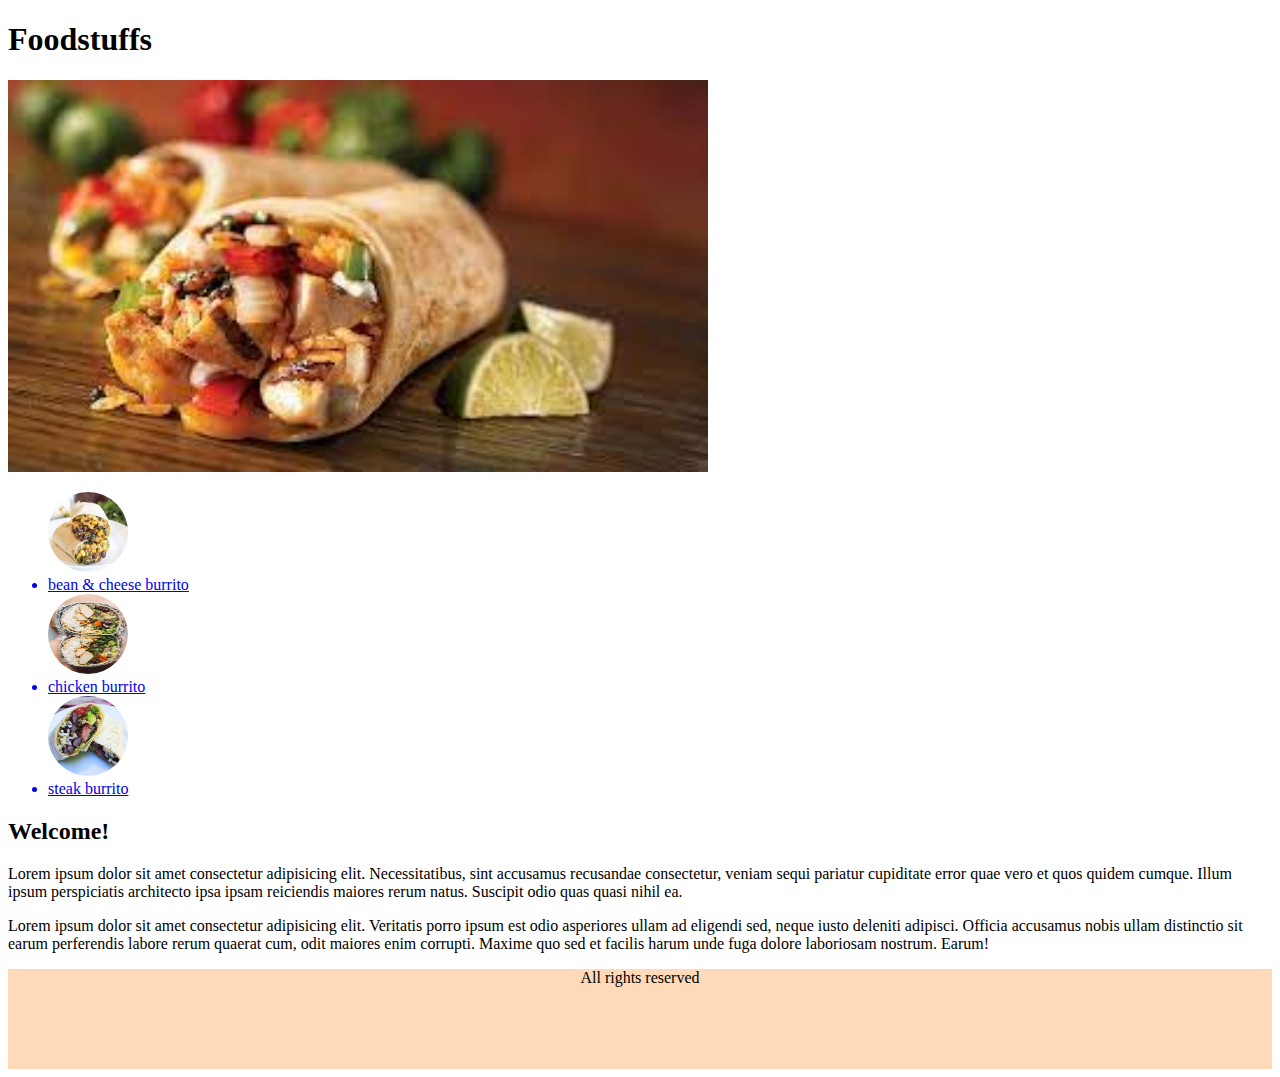
<file: index.html>
<!DOCTYPE html>
<html lang="en">
<head>
    <meta charset="UTF-8">
    <meta name="viewport" content="width=device-width, initial-scale=1.0">
    <link rel="stylesheet" href="./styles.css">
    <title>Document</title>
</head>
<body>
    <!-- title -->
    <h1 class="title">Foodstuffs</h1>
    <!-- banner image -->
    <img src="[data-uri]" alt="">
    <!-- list of items -->
    <ul class="food-list">
        <img src="[data-uri]" alt="">
        <a href="./bean-burrito.html"><li>bean & cheese burrito</li></a>
        <img src="[data-uri]" alt="">
        <a href="./chicken-burrito.html"><li>chicken burrito</li></a>
        <img src="[data-uri]" alt="">
        <a href="./steak-burrito.html"><li>steak burrito</li></a>

    </ul>

    <h2>Welcome!</h2>
    <!-- 2 paragraphs -->
    <p class="paragraph">Lorem ipsum dolor sit amet consectetur adipisicing elit. Necessitatibus, sint accusamus recusandae consectetur, veniam sequi pariatur cupiditate error quae vero et quos quidem cumque. Illum ipsum perspiciatis architecto ipsa ipsam reiciendis maiores rerum natus. Suscipit odio quas quasi nihil ea.</p>
    <p class="paragraph">Lorem ipsum dolor sit amet consectetur adipisicing elit. Veritatis porro ipsum est odio asperiores ullam ad eligendi sed, neque iusto deleniti adipisci. Officia accusamus nobis ullam distinctio sit earum perferendis labore rerum quaerat cum, odit maiores enim corrupti. Maxime quo sed et facilis harum unde fuga dolore laboriosam nostrum. Earum!</p>
    <!-- footer -->
    <footer>All rights reserved</footer>
</body>
</html>
</file>
<file: styles.css>
img{
    width: 700px;
}

.food-list img{
    width: 80px;
    height: 80px;
    border-radius: 100%;
}

p{
    width: 100%;
}

footer{
    height: 100px;
    text-align: center;
    background-color: peachpuff;
}
</file>
